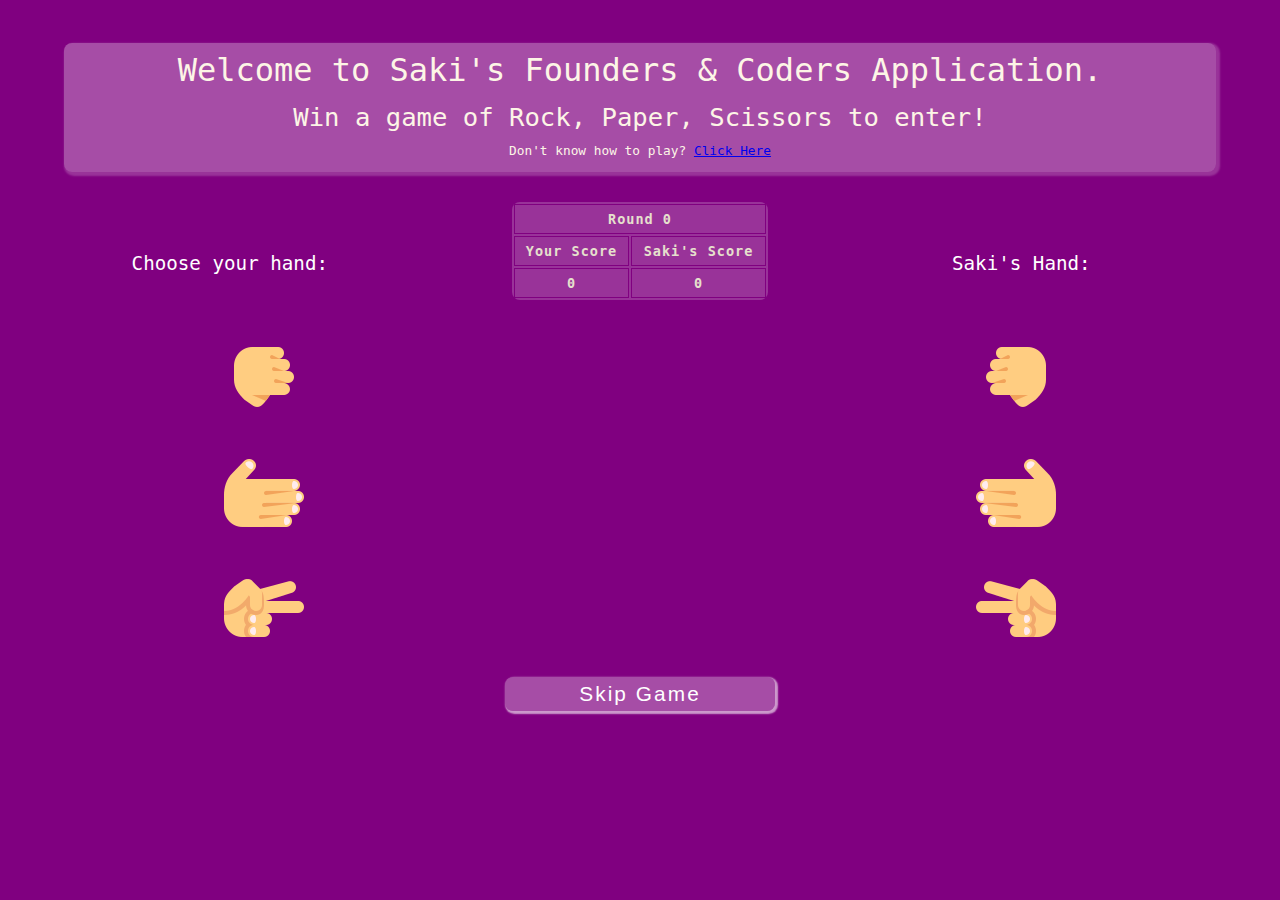
<file: index.html>
<!DOCTYPE html>
<html lang="en">
<head>
    <meta charset="UTF-8">
    <meta name="viewport" content="width=device-width, initial-scale=1.0">
    <title>Saki's Application</title>
    <link href='style.css' rel='stylesheet'/>
</head>
<body>
    <!-- Opening Section-->
<section id='first'>
    <header>
        <h1>Welcome to Saki's Founders & Coders Application.</h1>
        <p>Win a game of Rock, Paper, Scissors to enter!</p>
        <p>Don't know how to play? <a target=”_blank” href="https://www.wrpsa.com/the-official-rules-of-rock-paper-scissors/">Click Here</a></p>
    </header>

    <div id="resultsContainer">
        <table id="scores">
            <tr>
                <th id="theround" colspan="2">Round 0</th>
            </tr>
            <tr>
                <th class="left">Your Score</th>
                <th class="right">Saki's Score</th>
            </tr>
            <tr>
                <th id="player-score" class="left">0</th>
                <th id ="saki-score" class="right">0</th>
            </tr>
        </table>
    </div>

    <div class ='icons'>
         <div class=playersChoice>
            <p>Choose your hand:<p>
            <div class="icon-container">
                <button><img class="iconImage" id="rock" alt="image-of-rock" src="images/icons8-hand-rock-96.png"></button>
            </div>
            <div class="icon-container">
                <button><img class="iconImage" id="paper" src="images/icons8-hand-96.png"></button>
            </div>
            <div class="icon-container">
                
                <button> <img class="iconImage" id="scissors" src="images/icon8-scissors-reverse.png"></button>
            </div>
        </div>
    <div class=computersChoice>
        <p>Saki's Hand:<p>
        <div class="icon-container">
            <div class="saki-icon">
                <img class="compImage" id="rock" alt="image-of-rock" src="images/icons-rock-reverse.png">
            </div>
        </div>
            <div class="icon-container">
                <div class="saki-icon">
                    <img class="compImage" id="paper" src="images/icon8-comphand.png">
                </div>
        </div>
        <div class="icon-container">
            <div class="saki-icon">
                <img class="compImage" id="scissors" src="images/icons8-hand-scissors-96.png">
            </div>
        </div>
    </div>
</div>      

<div id='skip-button-container'>
    <button id='skip-button' class='btn'>Skip Game</button>
</div>     
</section>

    <!-- Q & A Section -->
    <section id='second'>
        <div id="containers">
            <div id="personal-image">
                <img id='personal-photo' src='images/halfface.png' alt='photo-of-applicant'>
            </div>
            <div id='second-grid'>
                <div>
                    <label for='toggle' class='checkbox'>Who am I? +</label>
                    <input class='box-collapsible' id='toggle' type='checkbox'>
                    <div class="collapsible-content">
                        <p>
                            Hello, I’m Saki. I built this site to show some of the skills I have learnt in HTML, CSS and Javascript and to tell you a bit about myself. So here is a brief introduction.
                        </p>
                        <br>
                        <p>
                            I spent 10+ years on China: either research, working in/with or living in. During this time I worked on projects related to politics, human rights, climate change and international governance.  
                        </p>
                        <br>
                        <p>
                           Now, and over the last 9-10 months, I have been learning how to code. Through the Harvard CS50 course, I learnt basic programming concepts and now have a good foundation in computational thinking. In the future, I hope that coding will give me the tools to work on projects that have a direct social impact. 
                        </p>
                    </div>
                </div>
            
                <div>
                    <label for='toggle-what' class='checkbox'>What do I have to offer? +</label>
                    <input class='box-collapsible' id='toggle-what' type='checkbox'>
                    <div class="collapsible-content">
                        <p>
                            Putting the code aside briefly, I can contribute towards the 2021 Spring cohort working well together with:
                        </p>
                        <br>
                        <p> 
                            Good old teamwork: In my work I've helped facilitate, mediate and encourage free-flowing intercultural dialogue. I'm friendly, helpful, and genuinely curious about people so that seemed to add to a good productive environment where everyone felt safe and confident to express their opinions.
                        </p>
                        <br>
                        <p>
                            And... communication: Important in a peer-led learning environment, I'm good at expressing myself clearly and am eager to help people. This should help if I need to take part in teaching and explaining things I understand. 
                        </p>
                    </div>
                </div>
                
                <div>
                    <label for='toggle-why' class='checkbox'>Why do I code? +</label>
                    <input class='box-collapsible' id='toggle-why' type='checkbox'>
                    <div class="collapsible-content">
                        <p>
                            I have made quite a drastic change in my career direction in the last year, so why? 
                        </p>
                        <br>
                        <p>
                            I have two basic motivations in my work, I want to be challenged and I want to be involved in projects that have a social impact. However I felt that the path I had taken was not the best to allow me to work on projects that have a direct social impact. So I changed. 
                        </p>
                        <br>
                        <p>
                        I got hooked on programming after taking David Malan's CS50 course. I loved the type of challenges and the satisfaction of solving a problem. 
                        </p>    
                        <br>
                        <p>
                         Over the last few months, I’ve been experimenting with building front-end of websites and I love I can build something from scratch. It’s quite an empowering tool, in that it gives you the skill to earn a living or create a product or bring your ideas to life. So being involved in projects that teach code in the future would also be hugely rewarding. 
                        </p>
                   </div>
                   <div>
                    <label for='toggle-why-fc' class='checkbox'>Why Founders & Coders? +</label>
                    <input class='box-collapsible' id='toggle-why-fc' type='checkbox'>
                    <div class="collapsible-content">
                        <p>For me, Founders & Coders is not simply an opportunity to learn web development, it is a chance to be part of a coding community. <br><br>
                           I'm looking forward to the opportunity of meeting people with a shared purpose and getting a chance to help each other: Sharing knowledge, experience and adding brain power to be able to solve complex problems!
                           <br><br>Also, Founders & Coders as a community that is explicit about diversity and inclusivity makes it the only one that I am applying to. 
                   </div>
                </div>
                </div>
            </div>
        </div>
        <div id ='qa-buttons' class="buttons">
            <button class='btn-back'>Back</button>
            <button class='btn'>Next</button>
        </div>
        
    </section>

     <!-- Journey Section -->
     <section id='third'>
         <div class="timeline">
            <ul class="container">
                <li class="content"> 
                    <span>2020-now</span>
                    <p class='title'>Coding & Cooking 🍙</p>
                    <p>
                        Since early 2020, I have been learning to code - whilst working in a Japanese cafe making onigiri (rice-balls) to help support myself. I did the CS50 course, a python course (basic) on coursera as well as completing all the requirements for this course.  
                    </p>
                </li>
            </ul>
            <ul class="container-right">
                    <li class="content">
                        <span class=>2017-2019</span>
                        <p class='title'>Working in London 🏛️</p>
                        <p>In London, I worked as a Project Manager for the Great Britain China Center and the House of Commons in a dual role. I learnt a lot about intercultural dialogue in this role.
                            I organised meetings between UK and Chinese politicians, policy makers and practitioners on topics such as international governance, criminal justice, climate change and development. 
                            
                        </p>
                    </li>
            </ul>
            <ul class="container">
                <li class="content">
                    <span>2016-2017</span>
                    <p class='title'>University of Leiden 🎓</p>
                    <p>I read and wrote an awful lot during my Masters degree. And it prepared me not to feel overwhelmed by hundreds of pages of text (or code!). I can use the same skills to quickly analyze, dissect and prioritise what I'm reading. 
                        I also learnt how to set something out logically. Writing essays (and code) require logical ordering and good structure.
                        So in short, my masters has really prepared me to think about how to write clean code!
                    </p>
                </li>
            </ul>
            <ul class="container-right">
                <li class="content">
                    <span>2012-2016</span>
                    <p class='title'>Living & Working in Asia 🐼</p>
                    <p>I lived in China and Taiwan, half of it was spent teaching English to children and the other half I worked at a NGO and an event management organisation.</p>
                </li>
            </ul>
            <ul class="container">
                <li class="content">
                    <span>2008-2012</span>
                    <p class='title'>School of Oriental and African Studies 📜 </p>
                    <p>SOAS helped to form a lot of my thoughts and beliefs. I was exposed to how to think about Europe from a different perspective. I began my long journey of learning Chinese, which requires a lot of self-motivation and perserverance. Both skills I have heard is necessary for coding!</p>
                </li>
            </ul>
         </div>
        <div id='journey-buttons' class="buttons">
            <button class='btn-back'>Back</button>
            <button class='btn'>Next</button>
        </div>
     </section>
     
     <!-- Contact Details Section -->
     <section id='fourth'>
         
        <div id="fourth-grid">
            <div class='empty-row'></div>
            <div id='profile-pic-container'>
                <img id='profile-pic' src='images/Humaans-cropped.png'>
            </div>
            <div class='empty-row'></div>
            <div id="thank-you">
                <p> Thank you for visiting.</p>
            </div>
            <div id='contact-me'>
                <p>Get in touch:</p>
                <br>
                <a href="mailto:saki.reid@gmail.com">Email Me</a> 
            </div>

            <div class='website-links-container'>
                <a target=”_blank” class='website-links' href="https://www.freecodecamp.org/haginom">
                    <img id='fcc-logo' src='images/fcc_secondary_large.svg' alt='link-to-sakis-freecodecamp-website'>
                    </a>
                <a target=”_blank” class='website-links' href="https://github.com/haginom">
                    <img id='github-logo' src='images/GitHub-logo.png' alt='link-to-sakis-github-account'>
                    </a>
                <a target=”_blank” class='website-links' href="https://www.codewars.com/users/haginom">
                    <img id='codewars-logo' src='images/codewars.png' alt='link-to-sakis-codewars'>
                    </a>
                
            </div>
        </div>
        <div id='contact-buttons' class="buttons">
            <button class='btn-back'>Back</button>
            <button class='btn'>Home</button>
        </div>
    </section>
</body>
<script src='script.js'></script>
</html>
</file>
<file: style.css>
*{
    box-sizing: border-box;
    margin: 0;
    padding: 0;
    border: 0;
}

body{
    margin: 0;
    padding: 0;
    font-family: monospace, arial;
}

/* buttons */
.buttons{
    position: fixed;
    left: 50%;
    width: 35vw; 
    bottom: 2.5vh;
    display: flex;
    justify-content: space-evenly;
    padding-top: 1vh;
    margin-left: -17.5vw;
}

.buttons button{
    width: 15vh;
    cursor: pointer;
    border-radius: 8px;
    font-weight: 300;
    background-color: rgba(255, 255, 255, 0.3);
    color: white;
    font-size: 2vw;
    padding: 5px 10px 5px 10px;
    box-shadow: 1.5px 1.5px 1.5px 1.5px rgba(255, 255, 255, 0.6);
    letter-spacing: 0.1em;
    text-align: center;
    cursor: pointer;
}

button:focus{
    outline: none;
}


/* rock paper scissors section */

#first{
    background-color:purple;
    padding: 1em;
    min-height: 100vh;
    height: fit-content;
}

#first header{
    width: 90vw;
    white-space: nowrap;
    background-color: rgba(255, 255, 255, 0.3);
    margin: 3vh auto;
    padding: 0.5em 0.5em 0.5em 0.5em;
    color: #FDF5E6;
    text-align: center;
    border-radius: 8px;
    box-shadow: 2px 2px 2px 2px rgba(255, 255, 255, 0.2);
}

#first header h1{
    font-size: 2.5vw;
    font-weight: normal;
}

#first header p:first-of-type{
    padding-top: 0.5em;
    font-size: 2vw;
}
#first header p:last-of-type{    
    padding-top: 0.5em;
    font-size: 1vw;
    line-height: 2vw;
}

/* Scores */

#resultsContainer{
    margin-top: 30px;
}

#scores{
    position: absolute;
    left: 50%;
    margin-left: -10vw;
    width: 20vw;
    color: white;
    background-color: rgba(255, 255, 255, 0.2);
    border-radius: 8px;
}

td, th {
    padding: 6px;
    letter-spacing: 1px;
    white-space:nowrap;
    font-size: 1.5vh;
    color: #e6e0cd;
    text-align: center;
    border: 1px solid purple;
    border-collapse: collapse;
  }


/*  icons general*/
.icons{
    padding-top: 50px;
    display: grid;
    grid-template-columns: 25% 25% 25% 25%;
    background-color: transparent;
}

.playersChoice{
    text-align: right;
    grid-column-start: 1;
}

.computersChoice{
    text-align: left;
    grid-column-start: 4;
}

.icons p{
    font-size: 1.5vw;
    color: white;
    padding-bottom: 1em;
    white-space: nowrap;
}

.icon-container{
    margin: 1em;
}

/* player icons */

.icon-container button{
    border-radius: 50%;
    background: transparent;
    cursor: pointer;
}

button:hover{
    background-color: rgba(255, 255, 255, 0.3);
}

.iconImage{
    border-radius:50%;
    width: 100%;
}


/* comp icons */
.compContainer{
    width: 100%;
    height: auto;
    border-radius: 50%;
}

.compImage{
    max-width: 96px;
    width: 100%;
    border-radius: 50%;
}

#skip-button{
    display: block;
    margin: 0 auto;
    width: 30vh;
    font-family: arial;
    cursor: pointer;
    border-radius: 8px;
    background-color: rgba(255, 255, 255, 0.3);
    color: white;
    padding: 1em 0.5em 1em 0.5em;
    font-size: 1.3rem;
    padding: 5px 10px 5px 10px;
    box-shadow: 1.5px 1.5px 1.5px 1.5px rgba(255, 255, 255, 0.6);
    letter-spacing: 0.1em;
}

/* Popup window */
#winner-container{
    display: grid;
    grid-template-columns: 1fr 1fr 1fr 1fr 1fr;
    grid-template-rows: 1.5fr 1fr 1fr;
    z-index: 10000;
    background-color: purple;
    position: absolute;
    left: 0;
    top: 0;
    height: 100vh;
    width: 100vw;
}

#winner-text{
    text-align: center;
    font-size: 4rem;
    color: white;
    grid-column-start: 2;
    grid-column-end: span 3;
    padding-top: 10vh;
    text-transform: capitalize;
}

.popup-buttons{
    grid-row-start: 2;
    height: 15vh;
    border-radius: 8px;
    font-size: 1.5em;
    font-family: monospace, arial;
    box-shadow: 3px 3px 3px 3px rgba(255, 255, 255, 0.6);
    letter-spacing: 0.1em;
    text-align: center;
    cursor: pointer;
    grid-column-start: 3
}

@media only screen and (max-width: 860px) {
  
    #first header h1{
        white-space: normal;
        font-size: 3vh;;
    }

    #first header p:first-of-type {
        padding-top: 0.5em;
        font-size: 3vw;
    }

    #first header p:last-of-type {
        padding-top: 0.5em;
        line-height: 3vw;
        font-size: 2.5vw;
        
    }

    #resultsContainer{
        margin-top: 5vh;
    }

    #scores{
        position: static;
        margin: 0 auto;
        width: 25vw;
    }

    .icons{
        padding-top: 0px;
        margin-top: 5vh;
    }

    .icons p{
        font-size: 3vw;
    }

    #skip-button{
        margin: 4vh auto;
        font-size: 3vw;
    }

    #winner-container{
        padding-bottom: 80em;

    }
    #winner-text{
        font-size: 2em;
        padding-bottom: 3em;
    }

    .popup-buttons{
        height: 10vh;
    }
  }


/* ABOUT ME SECTION */

#second{
    background-color: #F5BD1F;
    min-height: 100vh;
    max-height: fit-content;
}

#personal-photo{
    box-sizing: border-box;
    padding: 0;
    height: 0;
    height: 100vh;
}

#containers{
    display: flex;
    align-items: center;
}

.box-collapsible{
    overflow: visible;
}

#second-grid{
    padding-bottom: 10vh;
}

/* checkboxes */

.checkbox {
    padding-top: 2vh;
    margin: 2vh 2vw 2vh 2vh;
    display: block;
    font-weight: bold;
    font-size: 2.5vh;
    text-transform: uppercase;
    text-align: center;
    padding: 1rem;
    color: #A77B0E;
    background: #FAE042;
    cursor: pointer;
    border-radius: 7px;
    transition: all 0.25s ease-out;
    border: #A77B0E solid 3px;
    margin: 2px;
}

input[type='checkbox'] {
    display:none;
  } 

.collapsible-content{
    max-height: 0vh;
    overflow: hidden;

    transition: max-height .50s ease-in-out;
}

.collapsible-content p{
    font-size: 2vh;
    background-color: #F5BD1F;
}

/* who checkbox */

#toggle:checked ~ .collapsible-content{
    max-height: 100vh;
}

/* what checkbox */

#toggle-what:checked ~ .collapsible-content{
    max-height: 100vh;
}

/* why checkbox */

#toggle-why:checked ~ .collapsible-content{
    max-height: 100vh;
}

/* why fc checkbox */

#toggle-why-fc:checked ~ .collapsible-content{
    max-height: 100vh;
}


@media only screen and (max-width: 860px) {
    #personal-image{
        display: none;
    }
    #containers{
        height: 100vh;
    }

    #qa-buttons{
        position: relative;
        white-space: nowrap;
    }
    .btn-back{
        margin-right: 4vw;
    }
    
    .btn{
        margin-left: 4vw;
    }

}
/* MY JOURNEY SECTION */

#third{
    min-height: 100vh;
    height:max-content;
    background-color: #ff6f52; 
    top: -22px;
    padding: 22px;
}

.timeline{
    position: relative;
    margin: 0 auto;
}

 /* vertical line */
.timeline::after{
    content: '';
    position: absolute;
    width: 4px;
    background-color: white;
    top: 0;
    bottom: 0;
    left: 50%;
    margin-left: -2px;
}

/* each entry container */
.timeline ul{
    position: relative;
    width: 40vw;
    font-size: 1.4vw;
    text-align: center;
    padding: 1rem;
    color: white;
    border-radius: 8px;
    background: rgba(255, 255, 255, 0.3);
    list-style-type: none;
    display: flex;
    margin: 2vw auto;
}

.container{
    position: absolute;
    left: -25%;
}

.container-right{  
   position: absolute;
   right: -25%;
}

.title{
    text-transform: uppercase;
    font-weight: bold;
}
 
 .content p:last-child{
     font-size: 1vw;
 }

 /* dots */
 .container::after{
    content: "";
    height: 11px;
    width: 11px;
    border-radius: 50%;
    border: white solid 3px;
    background-color: white;
    position: absolute;
    right: -12%;
    top: 10px;
 }

 /* dots-otherside */
 .container-right::after{
    content: "";
    height: 11px;
    width: 11px;
    border-radius: 50%;
    border: white solid 3px;
    background-color: white;
    position: absolute;
    left: -12%;
    top: 15px;
 }

.container span{
    position: absolute;
    display: block;
    right: -30%;
    top: 10px;
    font-size: 1.2vw;
}

.container-right span{
    display: block;
    position: absolute;
    left: -30%;
    font-size: 1.2vw;
}


@media only screen and (max-width: 1200px){
    .container::after{
        right: -11.5%;

    }
    .container-right::after{
        left: -11.5%;
    }

    .container span{
        right: -35%;
    }

    .container-right span{
        left: -35%;
    }
}

@media only screen and (max-width: 900px) {

    .timeline ul{
        padding: 0.4rem;
        font-size: 4vw; 
    }

    .content p:last-child{
        font-size: 0.7rem;
    }
    .container{
        position: absolute;
        left: -27%;
    }
    
    .container-right{  
       position: absolute;
       right: -27%;
    }

    .container::after{
        right: -16%
    }

    .container-right::after{
        left: -16%;
     }

     .container span{
        right: -60%;
        font-size: 2vw;
    }

    .container-right span{
        left: -60%;
        font-size: 2vw;
    }

    #journey-buttons{
        position: static;
        margin: 0 auto;
    }
}

@media only screen and (max-width: 500px) {
     .container span{
        font-size: 0.6rem;
        top: 2vh;
    }

    .container-right span{
        font-size: 0.6rem;
        top: 2vh;
    }
}



 /* FOURTH SECTION */

 #fourth{
     background-color: teal;
     height: 100vh;
 }

 #fourth-grid{
    display: grid;
    grid-template-columns: 1fr 0.5fr 0,5fr 1fr 0.5fr 0,5fr 1fr;
    grid-template-rows: 20% 0.5fr 0.5fr auto auto;
    grid-gap: 15px 15px;
 }

 .empty-row{
    grid-column-start: 1;
    grid-column-end: span 7; 
    height: 10vh;
}

 #thank-you{
    grid-column-start: 3;
    grid-column-end: 6;
    grid-row-start: 4;
    font-style: italic;
    font-size: 3vw;
    color: white;
    text-align: center;
    margin-top: 25px;
    line-height: 3vw;
 }

 #contact-me{
    grid-column-start: 4;
    grid-column-end: 5;
    grid-row-start: 5;
    font-style:italic;
    text-align: center;
}

 #profile-pic-container{
    grid-row-start: 2;
    grid-row-end: span 2;
    grid-column-start: 3;
    grid-column-end: span 3;
    text-align: center;

 }
 #profile-pic{
    background-color:rgba(255, 255, 255, 0.3);
    border-radius: 50%;
    max-height: 100%;
    max-width: auto;
    height: 30vh;
 }

.website-links-container{
    grid-column-start: 4;
    grid-column-end: 5;
    grid-row-start: 6;
    text-align:center;
    display: flex;
    flex-direction:column;
}

.website-links{
    margin-top:5px;
}

#fcc-logo{
    height:2.5vh;
    margin-bottom: 10px;
}
#github-logo{
    height: 4vh;
}

#codewars-logo{
    margin-top: 5px;
    height: 2.5vh;
}

@media only screen and (max-width: 860px) {
    #thank-you{
        font-size: 7vw;
        line-height: 7vw;
        margin-top: 10px;
    }
}
</file>
